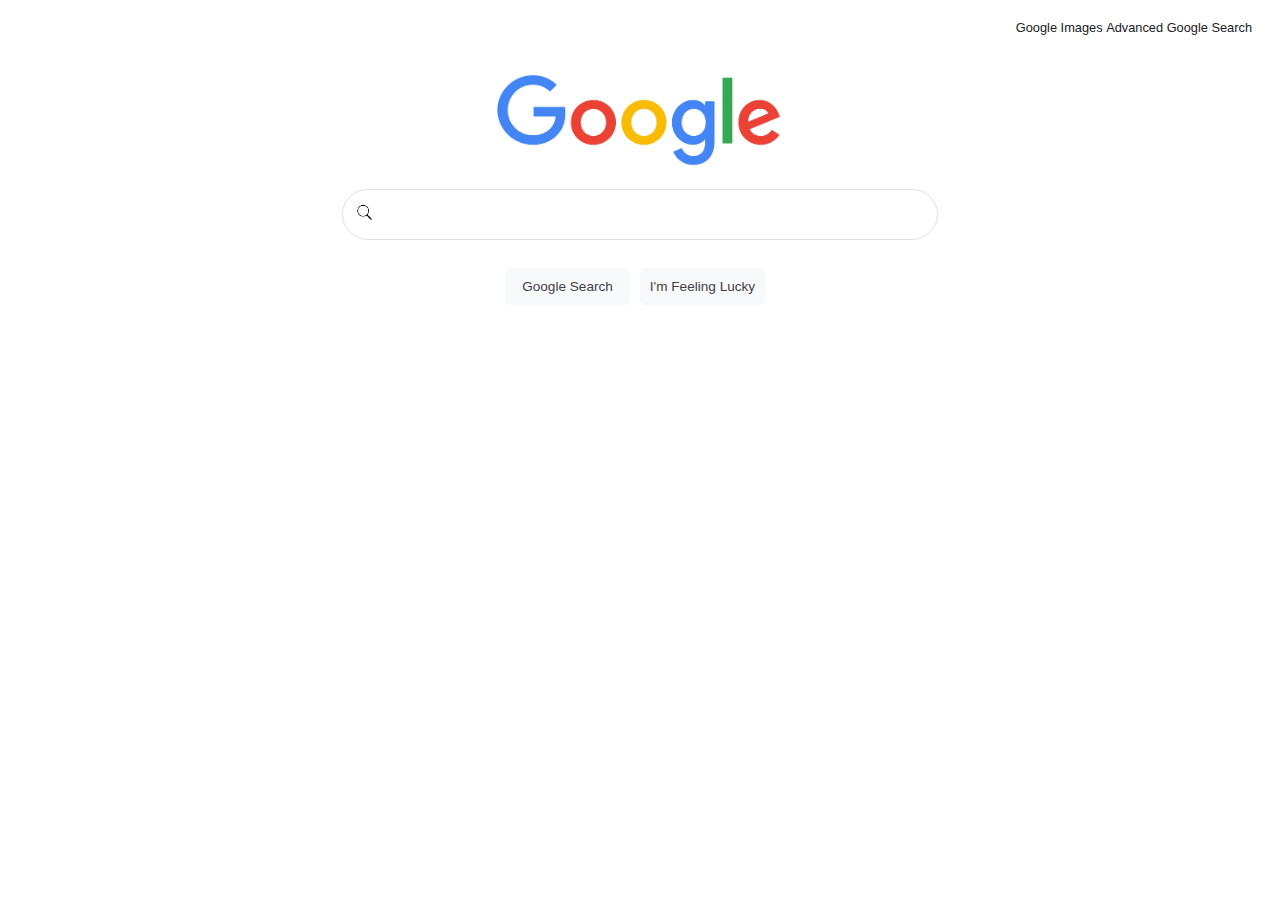
<file: Project-0/html/index.html>
<!DOCTYPE html>
<html lang="en">
<head>
    <meta charset="UTF-8">
    <meta name="viewport" content="width=device-width, initial-scale=1.0">
    <link rel="stylesheet" href="../css/styles.css">
    <link rel="icon" type="png" href="../images/googleLogo0.png">
    <title>Google</title>
</head>
<body>
    <nav>
        <ul>
            <li><a href="googleImages.html"> Google Images</a></li>
            <li><a href="googleAdvanced.html">Advanced Google Search</a></li>
        </ul>
    </nav>  
    <div id="google-search-container">
        <img src="../images/googleLogo1.png" class="google-logo">
        <form action="https://www.google.com/search">
            <div id="google-search-box-container"> <!--this is google-search-box-->
                <div><img src="../images/search.png" id="search-icon"></div>
                <div><input type="text" name="q" id="google-search-box"></div>
            </div> <br>
            <div id="google-buttons">
                <button type="submit" id="google-search-button">Google Search</button>
                <button type="button" onclick="luckyLink()" id="google-feelinglucky-button">I'm Feeling Lucky</button>
                <script>
                    function luckyLink() {
                    window.location.href = 'https://www.google.com/doodles';
                    }
                </script>
            </div>  
        </form>
    </div>
    <footer>
        <div>        </div>
    </footer>
</body>
</html>
</file>
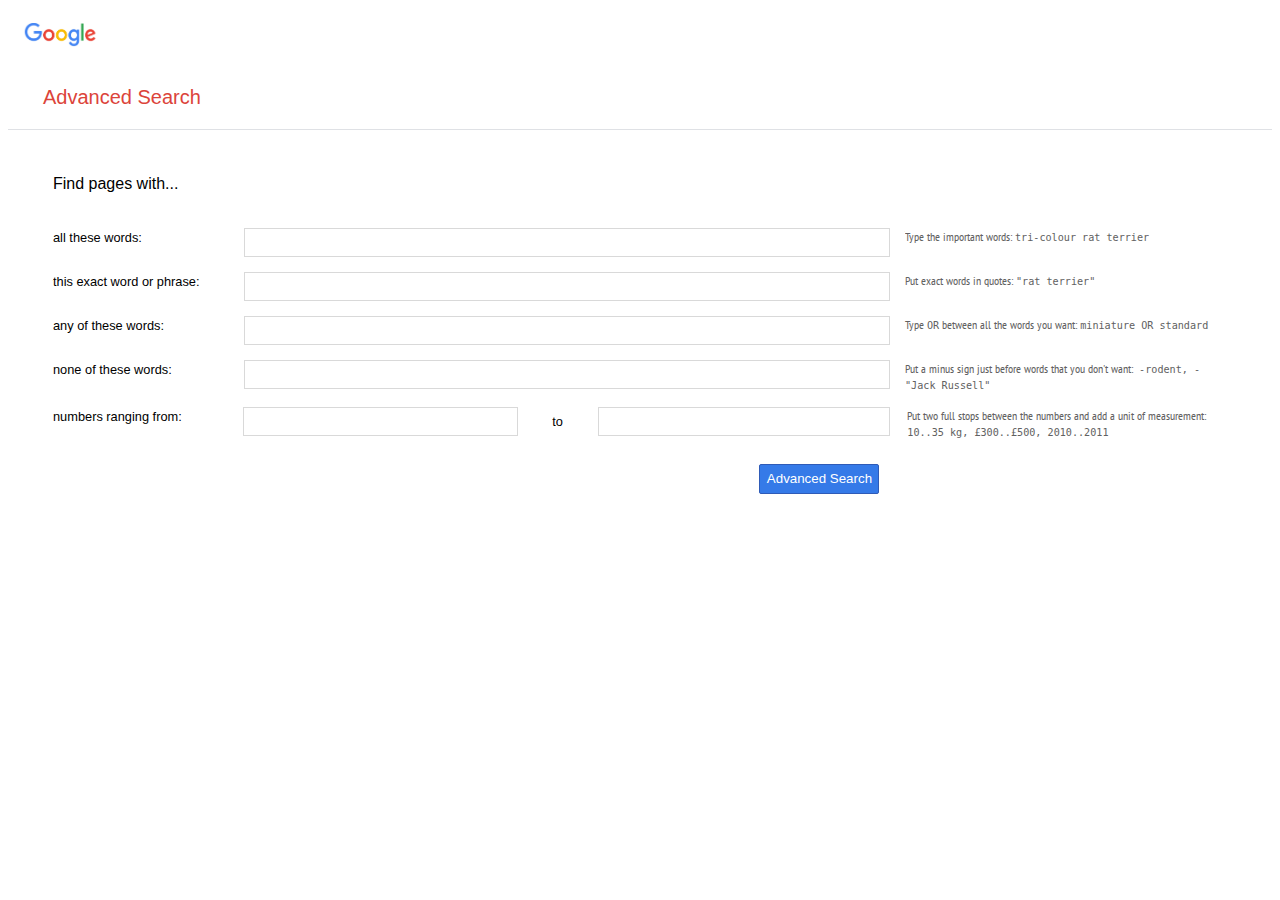
<file: Project-0/html/googleAdvanced.html>
<!DOCTYPE html>
<html lang="en">
<head>
    <meta charset="UTF-8">
    <meta name="viewport" content="width=device-width, initial-scale=1.0">
    <link rel="stylesheet" href="../css/styles-googleadvancedsearch.css">
    <title>Google Advanced Search</title>
</head>
<body>
    <header>
        <nav><a href="index.html"><img src="../images/googleLogo1.png" class="google-logo""></a></nav>
        <h1>Advanced Search</h1>
    </header>
    <main>
        <div id="google-advancedsearch-container">
            <h2>Find pages with...</h2>
            <form action="https://www.google.com/search">
                <div class="google-advancedsearch-rows">
                    <div><label for="all-words">all these words:</label></div>
                    <div><input type="text" id="all-words" name="q"></div>
                    <div>Type the important words: <span class="col-3-fontchange">tri-colour rat terrier</span></div>
                </div>
                <div class="google-advancedsearch-rows">
                    <div><label for="exact-words">this exact word or phrase:</label></div>
                    <div><input type="text" id="exact-words" name="as_epq"></div>
                    <div>Put exact words in quotes: <span class="col-3-fontchange">"rat terrier"</span></div>
                </div>
                <div class="google-advancedsearch-rows">
                    <div><label for="any-words">any of these words:</label></div>
                    <div><input type="text" id="any-words" name="as_oq"></div>
                    <div>Type <span class="col-3-fontchange">OR</span> between all the words you want: <span class="col-3-fontchange">miniature OR standard</span></div>
                </div>
                <div class="google-advancedsearch-rows">
                    <div><label for="none-words">none of these words:</label></div>
                    <div><input type="text" id="none-words" name="as_eq"></div>
                    <div>Put a minus sign just before words that you don't want:<span class="col-3-fontchange"> -rodent, -"Jack Russell"</span></div>
                </div>
                <div class="google-advancedsearch-rows">
                    <div><label for="min-num">numbers ranging from:</label></div>
                    <div class="google-advancedsearch-rows-subflex">
                        <div id="divfor-min-num"><input type="text" id="min-num" name="as_nlo"></div>
                        <div id="divfor-labelof-max-num"><label for="max-num">to</label></div>
                        <div id="divfor-max-num"><input type="text" id="max-num" name="as_nhi"></div>
                    </div>
                    <div>Put two full stops between the numbers and add a unit of measurement:<span class="col-3-fontchange"> 10..35 kg, £300..£500, 2010..2011</span></div>
                </div>
                <div class="google-advancedsearch-rows">
                    <div></div>
                    <div><button type="submit">Advanced Search</button></div>
                </div>
            </form>
        </div>
        
        
    </main>
</body>
</html>
</file>
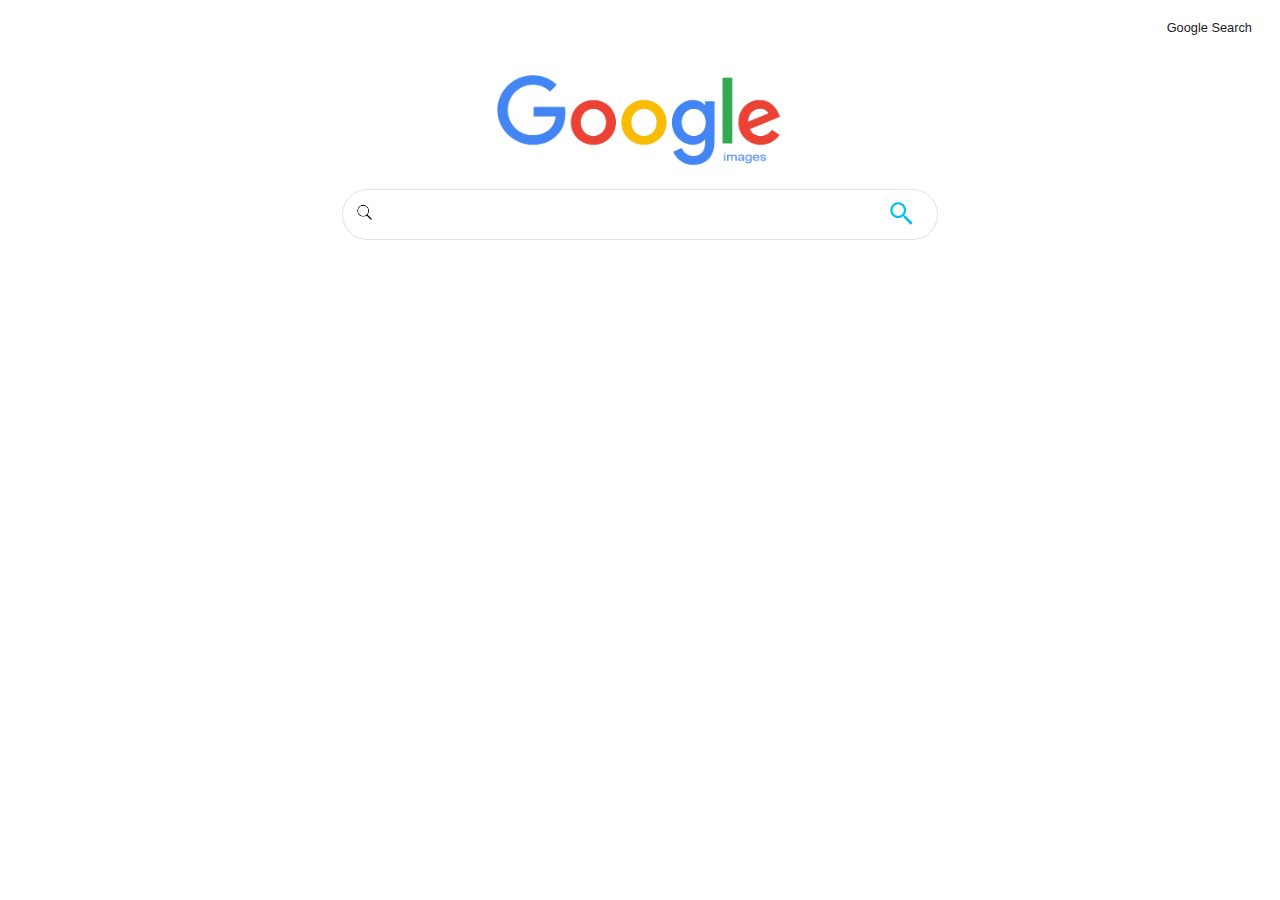
<file: Project-0/html/googleImages.html>
<!DOCTYPE html>
<html lang="en">
<head>
    <meta charset="UTF-8">
    <meta name="viewport" content="width=device-width, initial-scale=1.0">
    <link rel="stylesheet" href="../css/styles-googleimages.css">
    <link rel="icon" type="png" href="../images/googleLogo0.png">
    <title>Google</title>
</head>
<body>
    <nav class="crumbs">
        <ul>
            <li class="crumbs"><a href="index.html"> Google Search</a></li>
        </ul>
    </nav>  
    <div id="google-search-container">
        <img src="../images/googleLogo2.png" class="google-logo">
        <form action="https://www.google.com/search">
            <div id="google-search-box-container"> <!--this is google-search-box-->
                <div><img src="../images/search.png" id="search-icon"></div>
                <div><input type="text" name="q" id="google-search-box"></div>
                <input type="hidden" name="tbm" value="isch">
                <div><button type="submit" id="enter-button"><img src="../images/search-enter.png" alt="Submit" id="enter-search-icon"></button></div>
            </div>  
        </form>
    </div>
</body>
</html>
</file>
<file: Project-0/css/styles.css>
@import url("https://fonts.googleapis.com/css2?family=PT+Sans+Narrow&display=swap");
body {
  font-family: "Product Sans", sans-serif;
}

nav {
  margin: 20px;
  text-align: right;
  font-size: 80%;
}
nav li {
  list-style: none;
  display: inline-flex;
}
nav a {
  color: #202124;
  text-decoration: none;
}
nav a:hover {
  text-decoration: underline;
}

.google-logo {
  width: 300px;
  height: auto;
  margin: 20px;
}

#google-search-container {
  display: flex;
  flex-direction: column;
  align-items: center;
  justify-content: center;
}

#google-buttons {
  display: flex;
  flex-direction: row;
  justify-content: center;
}
#google-buttons #google-search-button, #google-buttons #google-feelinglucky-button {
  margin: 10px;
  margin-left: 0px;
  align-self: auto;
  width: 125px;
  height: 37px;
  border: none;
  border-radius: 5px;
  background-color: #F8F9FA;
  color: #3F4147;
  font-size: 0.85em;
}
#google-buttons #google-search-button:hover, #google-buttons #google-feelinglucky-button:hover {
  border: 1px solid #DADCE0;
}

#google-search-box-container {
  height: 45px;
  padding: 2px;
  display: flex;
  flex-direction: row;
  align-items: center;
  border: 1px solid #dfe1e5;
  border-radius: 30px;
}
@media (min-width: 600px) {
  #google-search-box-container {
    width: 590px;
  }
}
@media (max-width: 599px) {
  #google-search-box-container {
    margin: 10px;
    width: 90vw;
  }
}
#google-search-box-container #search-icon {
  margin: 7px;
  margin-left: 11px;
  width: 17px;
  height: auto;
}
#google-search-box-container #google-search-box {
  border: none;
  height: 38px;
}
@media (min-width: 600px) {
  #google-search-box-container #google-search-box {
    width: 540px;
  }
}
@media (max-width: 599px) {
  #google-search-box-container #google-search-box {
    width: calc(90vw - 50px);
  }
}

#google-search-box:focus {
  outline: none;
}

#google-search-box-container:hover {
  box-shadow: 0 0 10px #dfe1e5;
}

/*# sourceMappingURL=styles.css.map */
</file>
<file: Project-0/css/styles-googleadvancedsearch.css>
@import url("https://fonts.googleapis.com/css2?family=PT+Sans&family=PT+Sans+Caption&family=PT+Sans+Narrow&display=swap");
body {
  font-family: arial, sans-serif;
}

.google-logo {
  margin: 15px;
  width: 75px;
  height: auto;
}

header {
  margin: 0px;
  padding: 0px;
  border-bottom: 1px solid #dfe1e5;
}
header h1 {
  margin: 35px;
  margin-bottom: 20px;
  margin-top: 20px;
  color: #dc443a;
  font-size: 1.25em;
  font-weight: 100;
}

#google-advancedsearch-container h2 {
  margin: 35px;
  margin-bottom: 10px;
  padding: 10px;
  font-weight: 200;
  font-size: 1em;
}
#google-advancedsearch-container > form {
  padding: 15px;
  display: grid;
  grid-template-columns: 1fr;
}

.google-advancedsearch-rows {
  padding-left: 30px;
  padding-right: 30px;
  display: grid;
  gap: 15px;
}
@media (min-width: 1000px) {
  .google-advancedsearch-rows {
    grid-template-columns: 0.82fr 3fr 1.5fr;
  }
}
@media (max-width: 999px) {
  .google-advancedsearch-rows {
    grid-template-columns: 19.5vw 50.75vw;
  }
}
.google-advancedsearch-rows input {
  height: 25px;
  width: 50vw;
  height: 25px;
  border: 1px solid #d9d9d9;
}
.google-advancedsearch-rows input:focus {
  outline: 1px solid #4D90FE;
  box-shadow: #dfe1e5;
}
.google-advancedsearch-rows > div {
  margin-bottom: 15px;
}
.google-advancedsearch-rows label {
  font-size: 0.8em;
}
.google-advancedsearch-rows > div:nth-child(3) {
  font-family: "PT Sans Narrow", monospace;
  font-size: 0.78em;
  color: #616161;
}
@media (max-width: 1000px) {
  .google-advancedsearch-rows > div:nth-child(3) {
    display: none;
  }
}
.google-advancedsearch-rows > div:nth-child(3) span {
  font-family: monospace;
}

.google-advancedsearch-rows-subflex {
  display: grid;
  grid-template-columns: 23vw 4.75vw 23vw;
  align-items: baseline;
}
.google-advancedsearch-rows-subflex input {
  width: 100%;
}
.google-advancedsearch-rows-subflex #divfor-min-num, .google-advancedsearch-rows-subflex #divfor-max-num {
  padding: 0px 25px 0px 0px;
}
.google-advancedsearch-rows-subflex #divfor-max-num {
  padding-right: 8px;
}
@media (max-width: 999px) {
  .google-advancedsearch-rows-subflex {
    width: auto;
  }
  .google-advancedsearch-rows-subflex #divfor-max-num {
    padding-right: 0px;
  }
}
.google-advancedsearch-rows-subflex #divfor-labelof-max-num {
  padding: 0px 15px 0px 15px; /* Add padding to label */
}

button {
  margin: 10px;
  background-color: #357ae8;
  color: white;
  border: 1px solid #2f5bb7;
  border-radius: 2px;
  outline: 0;
  font-family: arial, sans-serif;
  width: 120px;
  height: 30px;
  float: right;
}

/*# sourceMappingURL=styles-googleadvancedsearch.css.map */
</file>
<file: Project-0/css/styles-googleimages.css>
@import url("https://fonts.googleapis.com/css2?family=PT+Sans+Narrow&display=swap");
body {
  font-family: arial, sans-serif;
}

nav {
  margin: 20px;
  text-align: right;
  font-size: 80%;
}
nav li {
  list-style: none;
  display: inline-flex;
}
nav a {
  color: #202124;
  text-decoration: none;
}
nav a:hover {
  text-decoration: underline;
}

.google-logo {
  width: 300px;
  height: auto;
  margin: 20px;
}

#google-search-container {
  display: flex;
  flex-direction: column;
  align-items: center;
  justify-content: center;
}

#google-search-box-container {
  height: 45px;
  padding: 2px;
  display: flex;
  flex-direction: row;
  align-items: center;
  border: 1px solid #dfe1e5;
  border-radius: 30px;
}
@media (min-width: 600px) {
  #google-search-box-container {
    width: 590px;
  }
}
@media (max-width: 599px) {
  #google-search-box-container {
    margin: 10px;
    width: 90vw;
  }
}
#google-search-box-container #search-icon {
  margin: 7px;
  margin-left: 11px;
  width: 17px;
  height: auto;
}
#google-search-box-container #enter-search-icon {
  width: 23px;
  height: auto;
}
#google-search-box-container #enter-button {
  margin-right: 10px;
  background: none;
  border: none;
  cursor: pointer;
}
#google-search-box-container #google-search-box {
  border: none;
  height: 38px;
}
@media (min-width: 600px) {
  #google-search-box-container #google-search-box {
    width: 500px;
  }
}
@media (max-width: 599px) {
  #google-search-box-container #google-search-box {
    width: calc(90vw - 50px);
  }
}

#google-search-box:focus {
  outline: none;
}

#google-search-box-container:hover {
  box-shadow: 0 0 10px #dfe1e5;
}

/*# sourceMappingURL=styles-googleimages.css.map */
</file>
